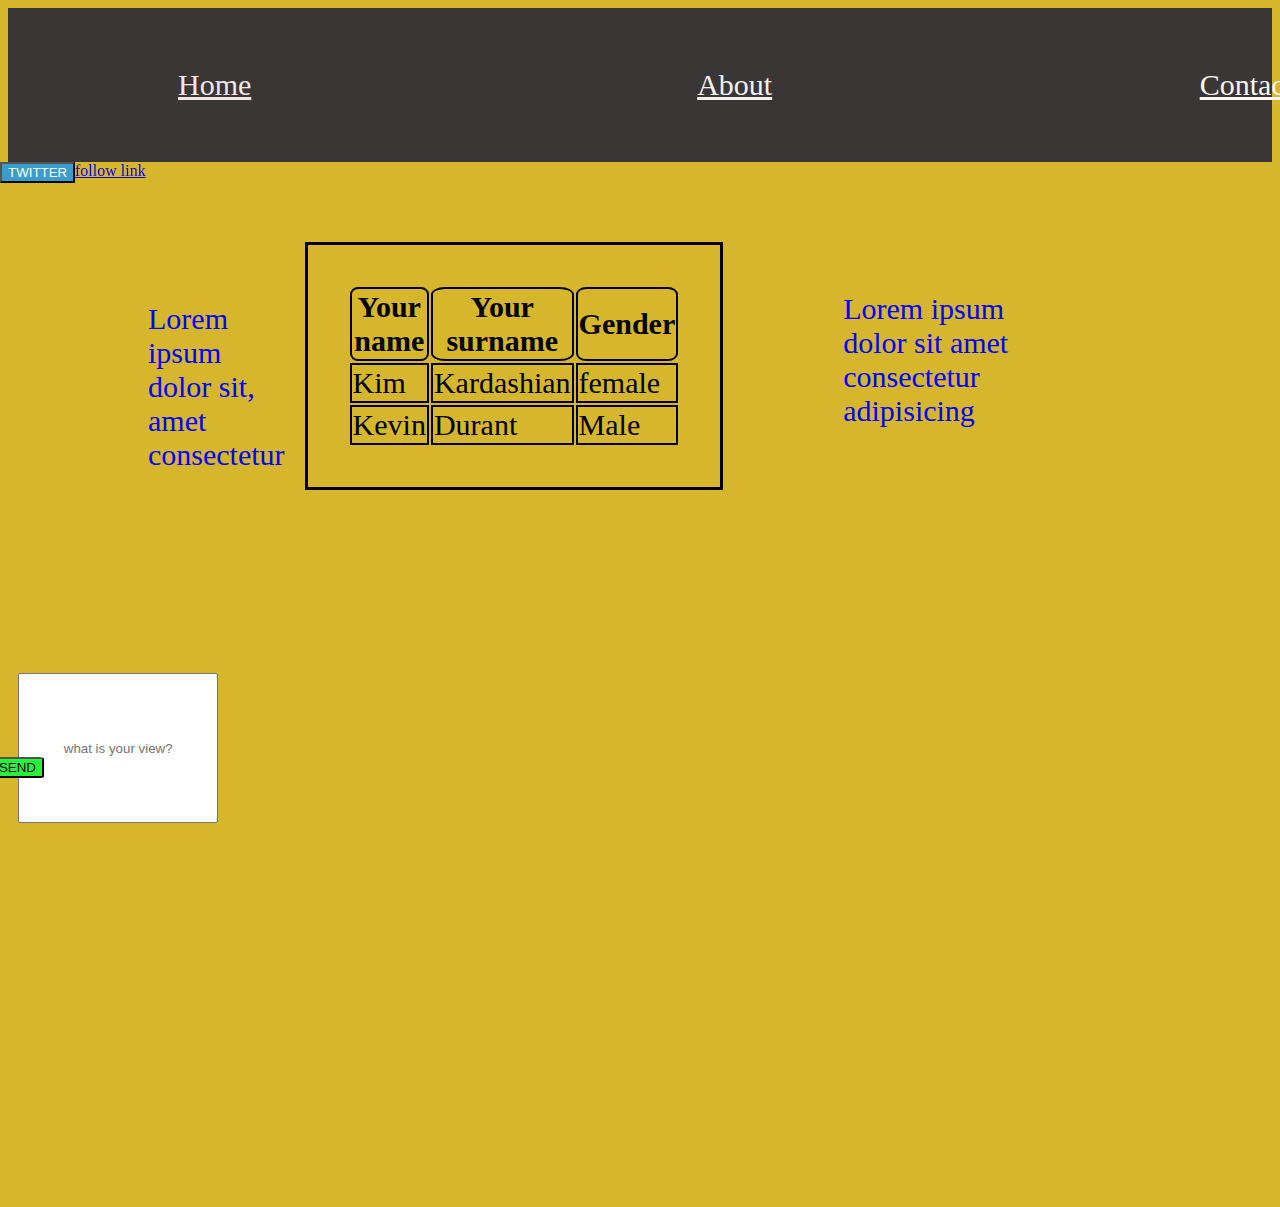
<file: lesson7Homework/index.html>
<html>
    <head>
        <title>lesson7Homework</title>
        <link rel="stylesheet" href="style/style.css">
       <meta charset="utf-8">
    </head>
    <body>
        <div class="container">
       <div class="nav">
        <nav class="header">
              <a id="header1" target="_blank"  href="https://www.youtube.com/">Home</a> 
            <a id="header2" target="_blank"  href="https://www.w3schools.com/default.asp">About</a> 
             <a id="header3" target="blank" href="https://www.google.com/">Contact</a> 
        </nav>
       </div>
       <div class="middleside">
        <div class="paragraph1">
            <p id="lorem1">Lorem ipsum dolor sit, amet consectetur</p>
        </div>
        <div class="table">
            <table >
                <tr>
                <th>Your name</th>
                <th>Your surname</th>
                <th>Gender</th>
                </tr>
                <tr>
                    <td>Kim</td>
                    <td>Kardashian</td>
                    <td>female</td>
                </tr>
                <tr>
                    <td>Kevin</td>
                    <td>Durant</td>
                    <td>Male</td>
                </tr>
            </table>
        </div>
        <div class="paragraph2">
            <p id="lorem2">Lorem ipsum dolor sit amet consectetur adipisicing </p>
          
           
            <input placeholder="what is your view?">
        </div>
        <div class="fixposition">
            <a id="fixed" href="https://github.com/HtmlCss-166/zazatelia/pull/2">follow link <button id="button1" type="text">TWITTER</button></a>
        </div>
        <div class="coment">
            <img id="photo" src="images/flower.jpg" width="40" height="40">
            <p id="coment">Add a coment</p>
            <svg id="svg1" xmlns="http://www.w3.org/2000/svg" viewBox="0 0 576 512"><!--! Font Awesome Pro 6.4.0 by @fontawesome - https://fontawesome.com License - https://fontawesome.com/license (Commercial License) Copyright 2023 Fonticons, Inc. --><path d="M287.9 0c9.2 0 17.6 5.2 21.6 13.5l68.6 141.3 153.2 22.6c9 1.3 16.5 7.6 19.3 16.3s.5 18.1-5.9 24.5L433.6 328.4l26.2 155.6c1.5 9-2.2 18.1-9.6 23.5s-17.3 6-25.3 1.7l-137-73.2L151 509.1c-8.1 4.3-17.9 3.7-25.3-1.7s-11.2-14.5-9.7-23.5l26.2-155.6L31.1 218.2c-6.5-6.4-8.7-15.9-5.9-24.5s10.3-14.9 19.3-16.3l153.2-22.6L266.3 13.5C270.4 5.2 278.7 0 287.9 0zm0 79L235.4 187.2c-3.5 7.1-10.2 12.1-18.1 13.3L99 217.9 184.9 303c5.5 5.5 8.1 13.3 6.8 21L171.4 443.7l105.2-56.2c7.1-3.8 15.6-3.8 22.6 0l105.2 56.2L384.2 324.1c-1.3-7.7 1.2-15.5 6.8-21l85.9-85.1L358.6 200.5c-7.8-1.2-14.6-6.1-18.1-13.3L287.9 79z"/></svg>
           <svg id="svg2" xmlns="http://www.w3.org/2000/svg" viewBox="0 0 576 512"><!--! Font Awesome Pro 6.4.0 by @fontawesome - https://fontawesome.com License - https://fontawesome.com/license (Commercial License) Copyright 2023 Fonticons, Inc. --><path d="M287.9 0c9.2 0 17.6 5.2 21.6 13.5l68.6 141.3 153.2 22.6c9 1.3 16.5 7.6 19.3 16.3s.5 18.1-5.9 24.5L433.6 328.4l26.2 155.6c1.5 9-2.2 18.1-9.6 23.5s-17.3 6-25.3 1.7l-137-73.2L151 509.1c-8.1 4.3-17.9 3.7-25.3-1.7s-11.2-14.5-9.7-23.5l26.2-155.6L31.1 218.2c-6.5-6.4-8.7-15.9-5.9-24.5s10.3-14.9 19.3-16.3l153.2-22.6L266.3 13.5C270.4 5.2 278.7 0 287.9 0zm0 79L235.4 187.2c-3.5 7.1-10.2 12.1-18.1 13.3L99 217.9 184.9 303c5.5 5.5 8.1 13.3 6.8 21L171.4 443.7l105.2-56.2c7.1-3.8 15.6-3.8 22.6 0l105.2 56.2L384.2 324.1c-1.3-7.7 1.2-15.5 6.8-21l85.9-85.1L358.6 200.5c-7.8-1.2-14.6-6.1-18.1-13.3L287.9 79z"/></svg>
           <svg id="svg3" xmlns="http://www.w3.org/2000/svg" viewBox="0 0 576 512"><!--! Font Awesome Pro 6.4.0 by @fontawesome - https://fontawesome.com License - https://fontawesome.com/license (Commercial License) Copyright 2023 Fonticons, Inc. --><path d="M287.9 0c9.2 0 17.6 5.2 21.6 13.5l68.6 141.3 153.2 22.6c9 1.3 16.5 7.6 19.3 16.3s.5 18.1-5.9 24.5L433.6 328.4l26.2 155.6c1.5 9-2.2 18.1-9.6 23.5s-17.3 6-25.3 1.7l-137-73.2L151 509.1c-8.1 4.3-17.9 3.7-25.3-1.7s-11.2-14.5-9.7-23.5l26.2-155.6L31.1 218.2c-6.5-6.4-8.7-15.9-5.9-24.5s10.3-14.9 19.3-16.3l153.2-22.6L266.3 13.5C270.4 5.2 278.7 0 287.9 0zm0 79L235.4 187.2c-3.5 7.1-10.2 12.1-18.1 13.3L99 217.9 184.9 303c5.5 5.5 8.1 13.3 6.8 21L171.4 443.7l105.2-56.2c7.1-3.8 15.6-3.8 22.6 0l105.2 56.2L384.2 324.1c-1.3-7.7 1.2-15.5 6.8-21l85.9-85.1L358.6 200.5c-7.8-1.2-14.6-6.1-18.1-13.3L287.9 79z"/></svg>
          <div class="button">
            <button id="button2">DANGER</button>
            <button id="button3">SEND</button>
          </div> 
         
          </div>
       </div>
        </div>
    </body>
</html>
</file>
<file: lesson7Homework/style/style.css>
body{
    background-color:rgb(213, 182, 44);
}

.nav{
    background-color:rgb(58, 54, 54);
    padding:30px;
    font-size:30px;
    color:rgb(0, 0, 255);
    display:flex;
}
.header{
    padding:30px;
    position:relative;
    left:100px;
}
#header1{
    position:relative;
    cursor:pointer;
    left:10px;
    color:rgb(240, 232, 232);
    transition: 0.8s;
    transform: scale(1.2);
}
#header2{
    position:relative;
    cursor:pointer;
    left:450px;
    color:rgb(243, 240, 240);
    transition:0.8s;
    transform:scale(1.2);
}
#header3{
    position:relative;
    cursor:pointer;
    left:870px;
    color:rgb(248, 245, 245);
    transition:0.8s;
    transform:sclae(1.2);
}
#header1:hover{
    background-color:rgb(7, 7, 7);   
}
#header2:hover{
    background-color:rgb(8, 8, 8);
}
#header3:hover{
    background-color:rgb(8, 8, 8);
}
.middleside{
    display:flex;
    background-color:rgb(213, 182, 44);
}
#lorem1{
    color:blue;
    font-size:30px;
    font-family:italic;
    font-weight:20px;
    position:relative;
    margin:90px;
    padding:50px;
}
table{
    border:solid 3px;
    font-size:30px;
    position:relative;
    right:120px;
    top:80px;
    padding:40px;
}
th{
    border:solid 2px;
    border-radius:10%; 
    transition:0.8s;
    cursor:pointer;
}
th:hover{
    background-color:rgb(92, 210, 210);
}
td{
    border:solid 2px;
    cursor:pointer;
    transition:0.8s;
    
}
td:hover{
    background-color:rgb(91, 203, 203);
}
#lorem2{
color:blue;
font-size:30px;
font-family:italic;
font-weight:20px;
position:relative;
top:100px;
}
.fixedposition{
    position:fixed;
}
#button1{
    background-color:rgb(58, 157, 203);
    color:white;
    position: fixed;
    left:0px;
}
#fixed{
    position:fixed;
    left:75px;
}
.coment{
    display:flex;
    position:relative;
    top:250px;
    right:1350px;
   
}
#svg1{
   width:15px;
   position:relative;
   left:125px;
   bottom:12px;
  
}
#svg2{
width:15px;
position:relative;
left:90px;
bottom:12px;
}
#svg3{
    width:15px;
    position:relative;
    bottom:12px;
    left:93px;
}
#coment{
    position:relative;
    left:100px;
    top:135px;
}
#photo{
    position:relative;
    top:150px;
    border-radius:360%;
    left:90px;
}
#photo:hover{
    transform: scale(1.2);
}
input{
    position:relative;
    right:825px;
    top:315px;
    height:150px;
    width:200px;
    text-align:center;
}
.button{
    display:block;
    position:relative;
    top:345px;
}
#button2{
    position:relative;
    left:5px;
    border-radius:10%;
    background-color:aqua;
    cursor:pointer;
}
#button2:hover{
    background-color:rgb(9, 138, 138);
}
#button3{
    position:relative;
    bottom:21px;
    left:150px;
    border-radius:10%;
    background-color:rgb(38, 244, 59);
}
#button3:hover{
    background-color:rgb(6, 108, 6);
}
</file>
